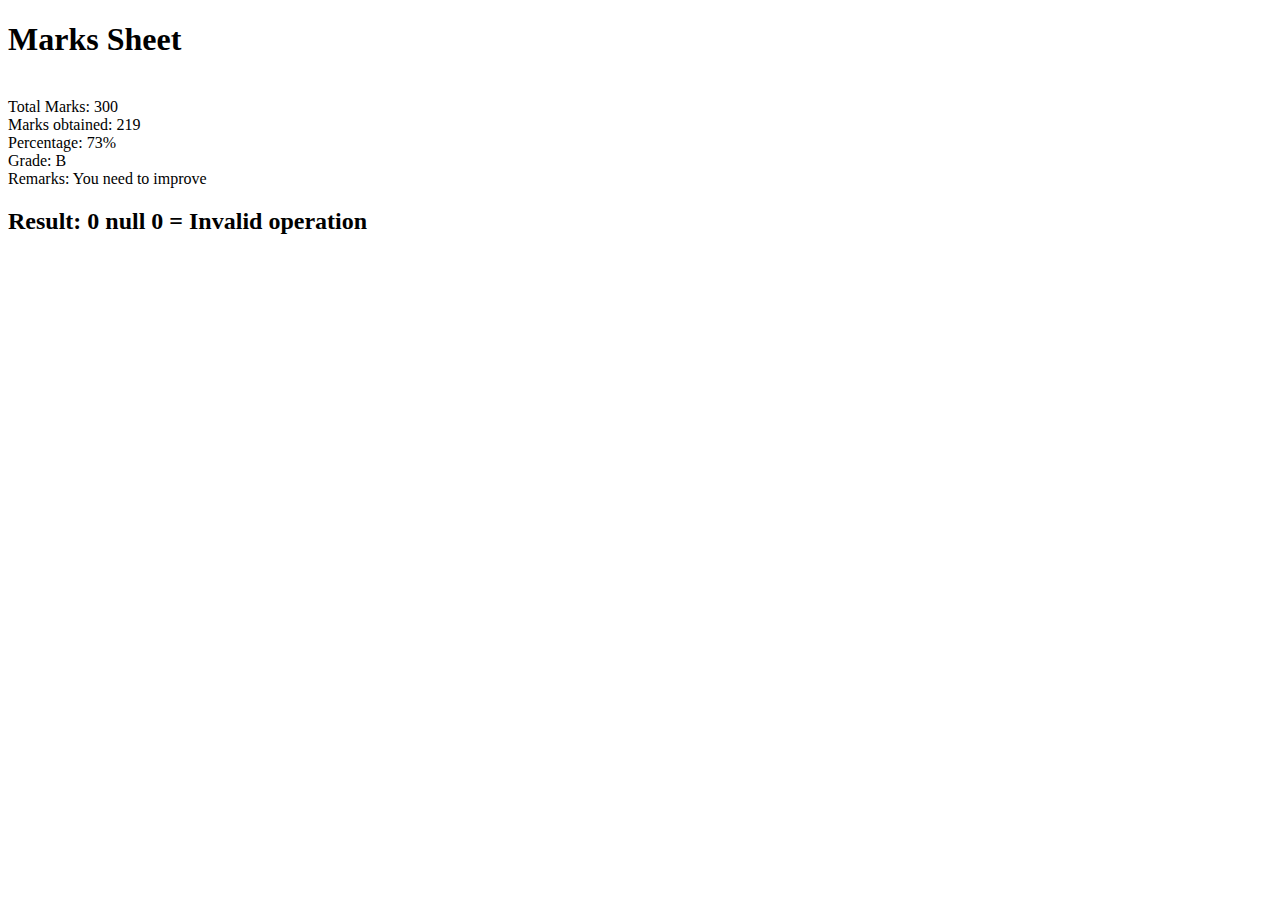
<file: assigmnet 14/index.html>
<!DOCTYPE html>
<html lang="en">
<head>
    <meta charset="UTF-8">
    <meta name="viewport" content="width=device-width, initial-scale=1.0">
    <title>Document</title>
</head>
<body>
    
</body>
<script src="script.js"></script>
</html>
</file>
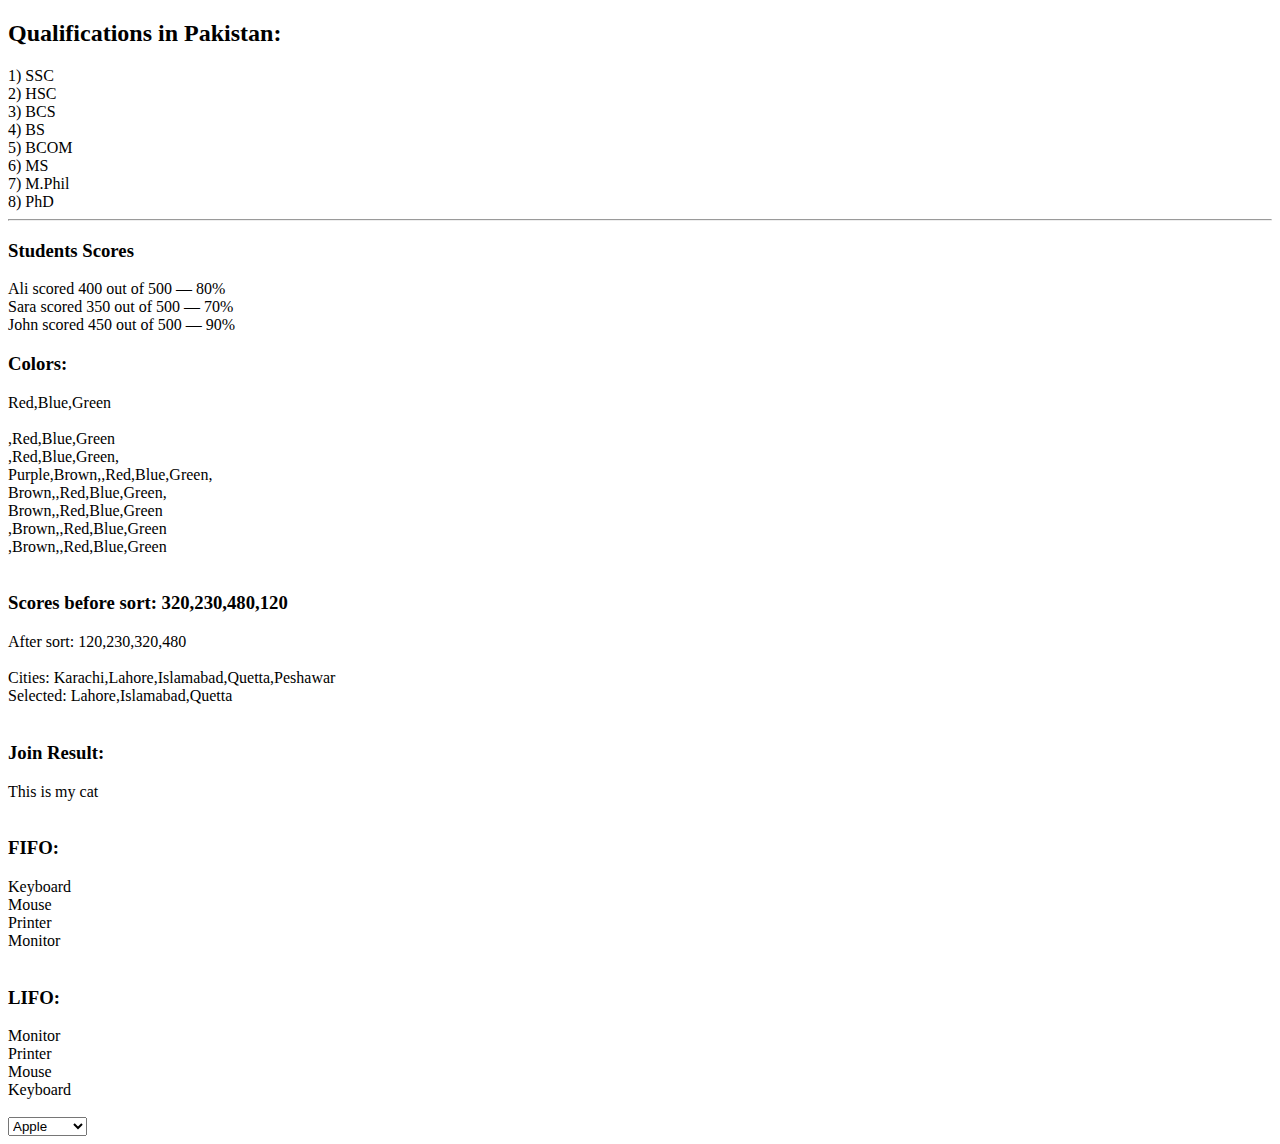
<file: assignment 15/index.html>
<!DOCTYPE html>
<html lang="en">
<head>
    <meta charset="UTF-8">
    <meta name="viewport" content="width=device-width, initial-scale=1.0">
    <title>Document</title>
</head>
<script src="app.js"></script>
<body>
    
</body>
</html>
</file>
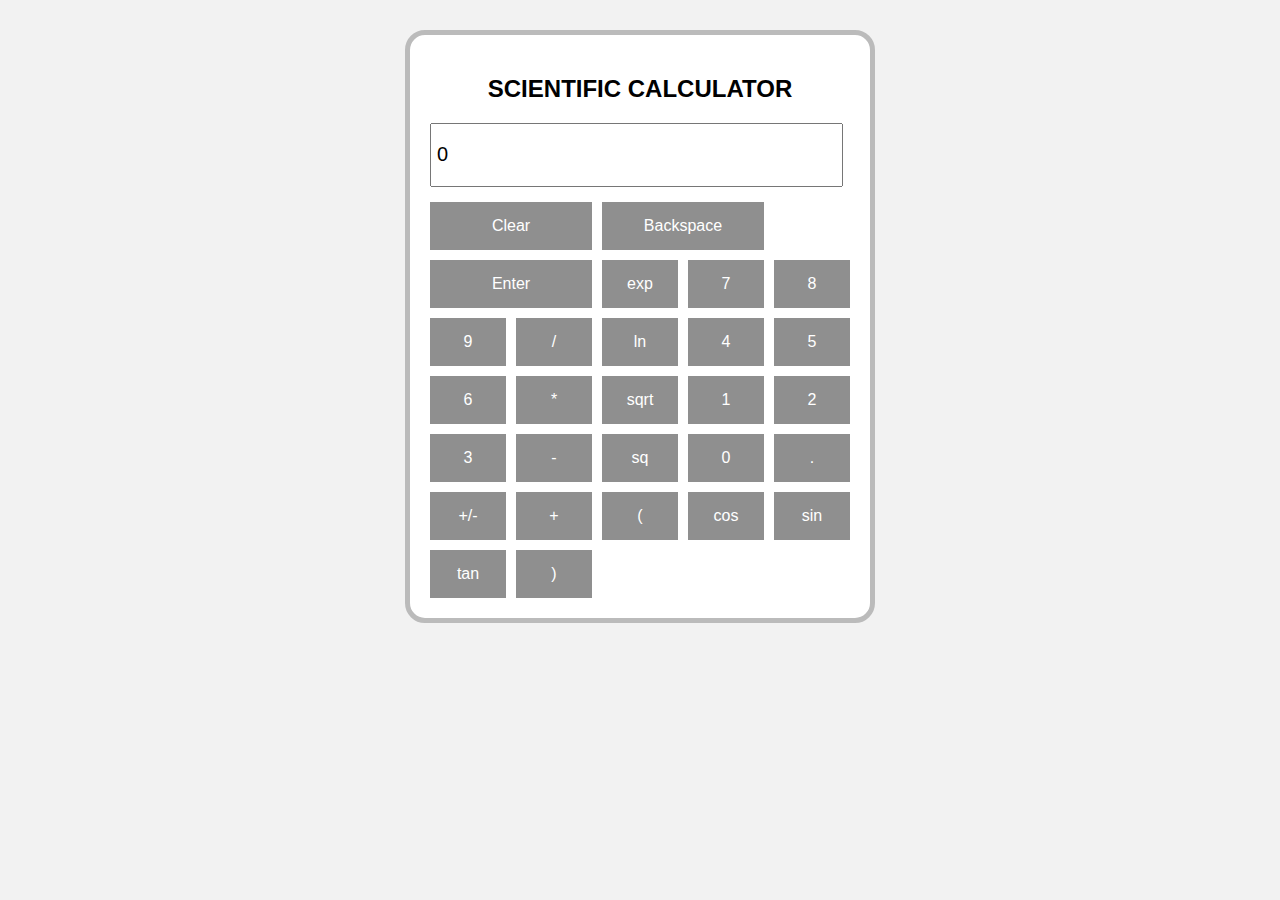
<file: assignment 22/index.html>
<!DOCTYPE html>
<html>

<head>
    
    <title>Calc</title>

    <link rel="stylesheet" href="style.css">

</head>

<body>



<div class="mainBox">

        <h2>SCIENTIFIC CALCULATOR</h2>

<input   type="text"   id="screen"   value="0"   >



<div class="btns">

<button class="big" onclick="clr()">Clear</button>
<button class="big" onclick="back()">Backspace</button>
<button class="big" onclick="calc()">Enter</button>

<button onclick="press('Math.exp(')">exp</button>
<button onclick="press('7')">7</button>
<button onclick="press('8')">8</button>
<button onclick="press('9')">9</button>
<button onclick="press('/')">/</button>

<button onclick="press('Math.log(')">ln</button>
<button onclick="press('4')">4</button>
<button onclick="press('5')">5</button>
<button onclick="press('6')">6</button>
<button onclick="press('*')">*</button>

<button onclick="press('Math.sqrt(')">sqrt</button>
<button onclick="press('1')">1</button>
<button onclick="press('2')">2</button>
<button onclick="press('3')">3</button>
<button onclick="press('-')">-</button>

<button onclick="press('**2')">sq</button>
<button onclick="press('0')">0</button>
<button onclick="press('.')">.</button>
<button onclick="plusMinus()">+/-</button>
<button onclick="press('+')">+</button>

<button onclick="press('(')">(</button>
<button onclick="press('Math.cos(')">cos</button>
<button onclick="press('Math.sin(')">sin</button>
<button onclick="press('Math.tan(')">tan</button>
<button onclick="press(')')">)</button>

</div>

</div>


<script src="app.js"></script>

</body>
</html>
</file>
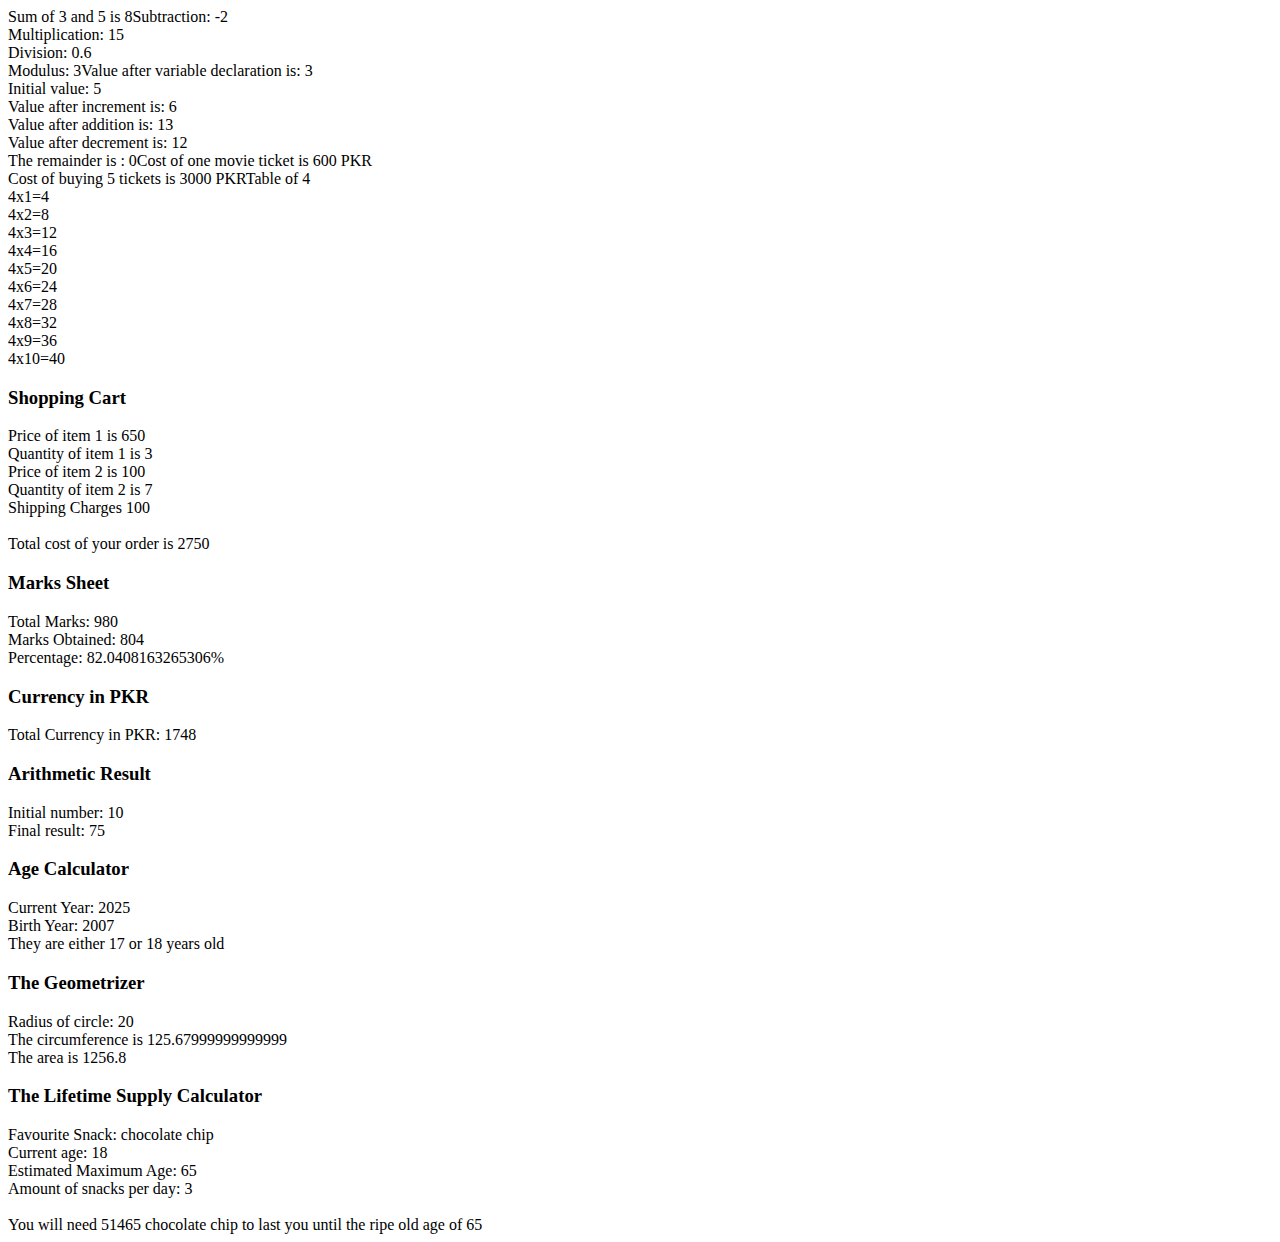
<file: chap.5/index.html>
<!DOCTYPE html>
<html lang="en">
<head>
    <meta charset="UTF-8">
    <meta name="viewport" content="width=device-width, initial-scale=1.0">
    <title>Document</title>
</head>
<script src="script.js"></script>
<body>
    
</body>
</html>
</file>
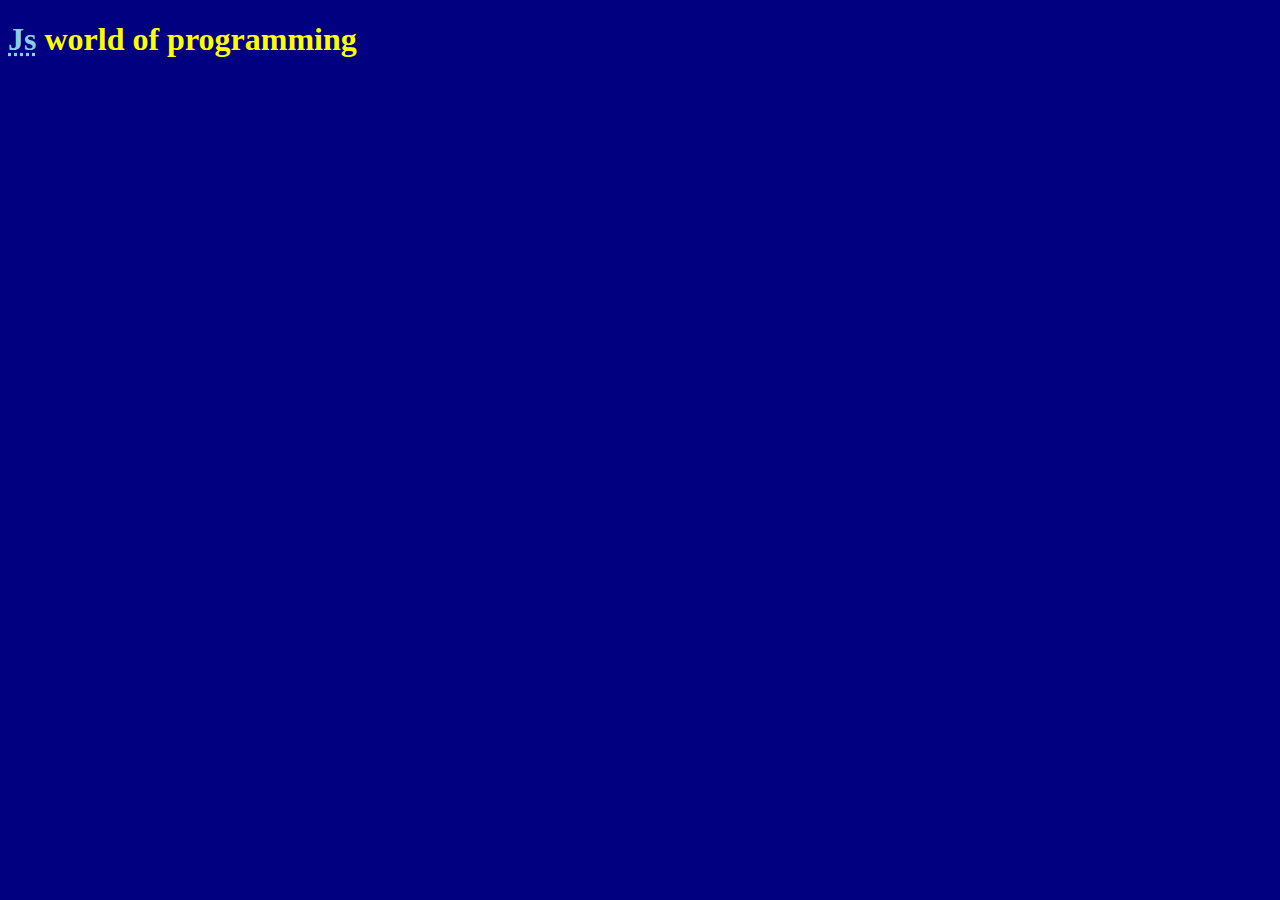
<file: intro to java/index.html>
<!DOCTYPE html>
<html lang="en">
<head>
    <meta charset="UTF-8">
    <meta name="viewport" content="width=device-width, initial-scale=1.0">
    <title>Document</title>
    <link rel="stylesheet" href="stylesheet.css">
</head>
<body>
    
    <h1><abbr title="javascript">Js</abbr> world of programming</h1>
    <p></p>
</body>
</html>
</file>
<file: assignment 22/style.css>
body{
background:#f2f2f2;
font-family:Arial;
}



.mainBox{
width:420px;
margin:30px auto;
padding:20px;
border:5px solid #bbb;
border-radius:20px;
background:white;
}



h2{
text-align:center;
margin-bottom:20px;
}



#screen{
width:95%;
height:50px;
font-size:20px;
padding:5px;
margin-bottom:15px;
}



.btns{
display:grid;
grid-template-columns:repeat(5,1fr);
gap:10px;
}



button{
padding:15px;
font-size:16px;
background:#8f8f8f;
color:white;
border:none;
cursor:pointer;
}



.big{
grid-column: span 2;
}



button:hover{
opacity:0.9;
}
</file>
<file: intro to java/stylesheet.css>
*{
    color: skyblue;
    background-color: navy;
    font-family: cursive;
    font-weight: bold;

}

h1{
    color: yellow;

}
</file>
